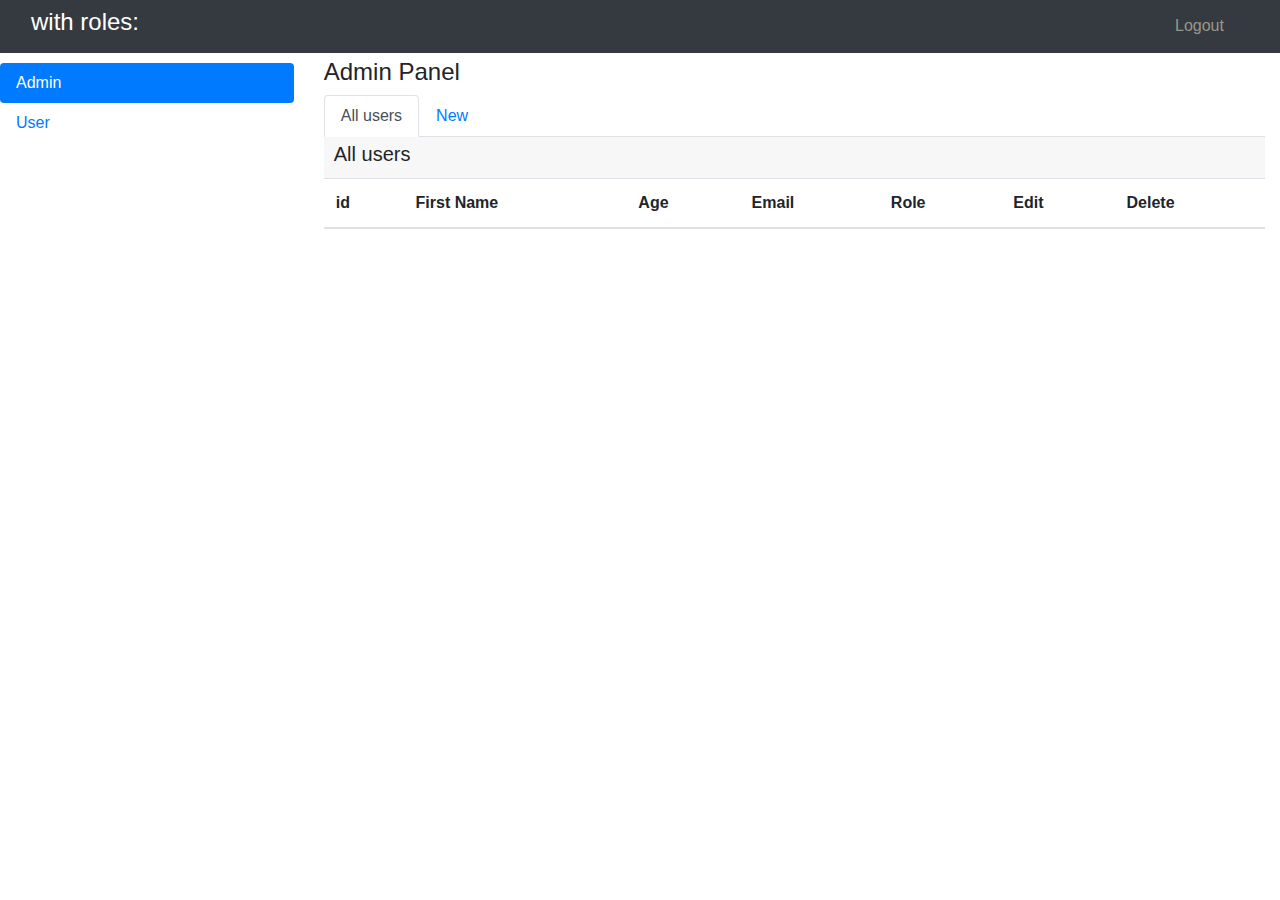
<file: src/main/resources/templates/admin/index.html>
<!DOCTYPE html>
<html lang="en" xmlns:th="http://www.thymeleaf.org"
      xmlns:sec="https://www.thymeleaf.org/thymeleaf-extras-springsecurity5">
<head>
    <meta charset="UTF-8">
    <title>Admin panel</title>
    <link rel="stylesheet" href="../../static/css/bootstrap.min.css">
    <link rel="stylesheet" href="../../static/css/style.css">

</head>
<body>
<div class="myForm">
    <form th:method="post" th:action="@{/save}">
        <div class="modal fade" id="EditModal" tabindex="-1" role="dialog" aria-labelledby="exampleModalLabel" aria-hidden="true">
            <div class="modal-dialog" role="document">
                <div class="modal-content">
                    <div class="modal-header">
                        <h5 class="modal-title" id="exampleModalLabel">Edit user</h5>
                        <button type="button" class="close" data-dismiss="modal" aria-label="Close">
                            <span aria-hidden="true">&times;</span>
                        </button>
                    </div>
                    <div class="modal-body">
                        <div class="form-group">
                            <input type="hidden" class="form-control" readonly id="iid" name="id" value="" />
                        </div>
                        <div class="form-group">
                            <label class="form-control-label" for="username">firstName: </label>
                            <input type="text" class="form-control" id="iusername" name="username" value="" />
                        </div>
                        <div class="form-group">
                            <label class="form-control-label" for="age">age: </label>
                            <input type="text" class="form-control" id="iage" name="age" value="" />
                        </div>
                        <div class="form-group">
                            <label class="form-control-label" for="email">email: </label>
                            <input type="email" class="form-control" id="iemail" name="email" value="" />
                        </div>
                        <div class="form-group">
                            <label class="form-control-label" for="password">password: </label>
                            <input type="text" class="form-control" id="ipassword" name="password" value="" />
                        </div>

                        <div class="form-group">
                            <label for="infoRole">Role</label>
                            <select multiple class="form-control" id="iinfoRole" name="infoRole">
                                <option>ADMIN</option>
                                <option selected>USER</option>
                            </select>
                        </div>

                        <div class="form-group">
                            <button type="submit" class="btn btn-primary">Save</button>
                            <button type="button" class="btn btn-secondary" data-dismiss="modal">Close</button>
                        </div>
                    </div>
                </div>
            </div>
        </div>
    </form>
</div>
<div class="myForm">
    <form th:method="post" th:action="@{/delete}">
        <div class="modal fade" id="deleteModal" tabindex="-1" role="dialog" aria-labelledby="exampleModalCenterTitle" aria-hidden="true">
            <div class="modal-dialog modal-dialog-centered" role="document">
                <div class="modal-content">
                    <div class="modal-header">
                        <h5 class="modal-title" id="exampleModalLongTitle">Modal title</h5>
                        <button type="button" class="close" data-dismiss="modal" aria-label="Close">
                            <span aria-hidden="true">&times;</span>
                        </button>
                    </div>
                    <div class="modal-body">
                        <div class="form-group">
                            <input type="hidden" class="form-control" readonly id="did" name="id" value="" />
                        </div>
                        <div class="form-group">
                            <label class="form-control-label" for="username">firstName: </label>
                            <input type="text" class="form-control" readonly id="dusername" name="username" value="" />
                        </div>
                        <div class="form-group">
                            <label class="form-control-label" for="age">age: </label>
                            <input type="text" class="form-control" readonly id="dage" name="age" value="" />
                        </div>
                        <div class="form-group">
                            <label class="form-control-label" for="email">email: </label>
                            <input type="email" class="form-control" readonly id="demail" name="email" value="" />
                        </div>


                        <p class="alert alert-danger">
                            Are you sure to delete this user ?
                        </p>
                        <hr>
                        <div class="form-group">
                            <button type="submit"  class="btn btn-danger">Delete</button>
                            <button type="button" class="btn btn-secondary" data-dismiss="modal">Close</button>
                        </div>
                    </div>

                </div>
            </div>
        </div>
    </form>
</div>

<header>
    <div class="container-fluid">
        <nav class="navbar navbar-dark bg-dark">
            <div class="col-11">
            <h4 style ="color: white"><span th:text="${mUser.getEmail()}"></span> with roles: <span style ="color: white" th:text="${mUser.getRoleList()}"></span></h4>
            </div>

            <div class="col-1">
                <a style="color: #9a988a" th:href="@{/logout}">Logout</a>
            </div>
        </nav>
    </div>

</header>


<main>
    <div id="maincont" class="container-fluid">
        <div class="row">
            <div class="col-3">
                <div class="nav flex-column nav-pills" id="v-pills-tab" role="tablist" aria-orientation="vertical">
                    <a class="nav-link active" id="v-pills-home-tab" data-toggle="pill" href="#v-pills-home" role="tab" aria-controls="v-pills-home" aria-selected="true">Admin</a>
                    <a class="nav-link" id="v-pills-profile-tab" data-toggle="pill" href="#v-pills-profile" role="tab" aria-controls="v-pills-profile" aria-selected="false">User</a>
                </div>
            </div>
            <div class="col-9">
                <div class="tab-content" id="v-pills-tabContent">
                    <div class="tab-pane fade show active" id="v-pills-home" role="tabpanel" aria-labelledby="v-pills-home-tab">

                        <div class="title-cont"><h4>Admin Panel</h4></div>
                        <ul class="nav nav-tabs" id="myTab" role="tablist">
                            <li class="nav-item">
                                <a class="nav-link active" id="home-tab" data-toggle="tab" href="#home" role="tab" aria-controls="home" aria-selected="true">All users</a>
                            </li>
                            <li class="nav-item">
                                <a class="nav-link" id="profile-tab" data-toggle="tab" href="#profile" role="tab" aria-controls="profile" aria-selected="false">New</a>
                            </li>
                            <!--<li class="nav-item">
                                <a class="nav-link" id="tabletest-tab" data-toggle="tab" href="#tabletest" role="tab" aria-controls="tabletest" aria-selected="false">Users Table</a>
                            </li>-->

                        </ul>
                        <div class="tab-content" id="myTabContent">
                            <div class="tab-pane fade show active" id="home" role="tabpanel" aria-labelledby="home-tab">
                                <h5 class="card-title text-left">All users</h5>
                                <table id="table" class="table table-striped">
                                    <thead>
                                    <tr>
                                        <th scope="col">id</th>
                                        <th scope="col">First Name</th>
                                        <th scope="col">Age</th>
                                        <th scope="col">Email</th>
                                        <th scope="col">Role</th>
                                        <th scope="col">Edit</th>
                                        <th scope="col">Delete</th>
                                    </tr>
                                    </thead>
                                    <tbody>
                                   <!-- <tr >
                                        <td id="tid">user id</td>
                                        <td id="tusername">First Name</td>
                                        <td id="tage">Age</td>
                                        <td id="temail">Email</td>
                                        <td id="troleList">Role</td>
                                        <td><a class="btn btn-info eBtn" href="">Edit</a></td>
                                        <td><a class="btn btn-danger delBtn" href="">Delete</a></td>
                                    </tr>-->
                                    </tbody>
                                </table>

                            </div>
                            <div class="tab-pane fade" id="profile" role="tabpanel" aria-labelledby="profile-tab">
                                <h5 class="card-title text-left">Add new user</h5>
                                <form id="formNew" th:action="@{/save}" th:method="post">
                                    <div class="form-group">
                                        <label class="form-control-label font-weight-bold" for="username">First Name: </label>
                                        <input type="text" class="form-control" id="username" name="username" value="" />
                                    </div>
                                    <div class="form-group">
                                        <label class="form-control-label font-weight-bold" for="age">Age: </label>
                                        <input type="text" class="form-control" id="age" name="age" value="" />
                                    </div>
                                    <div class="form-group">
                                        <label class="form-control-label font-weight-bold" for="email">Email: </label>
                                        <input type="email" class="form-control" id="email" name="email" value="" />
                                    </div>
                                    <div class="form-group">
                                        <label class="form-control-label font-weight-bold" for="password">Password: </label>
                                        <input type="text" class="form-control" id="password" name="password" value="" />
                                    </div>

                                    <div class="form-group">
                                        <label for="infoRole">Role</label>
                                        <select multiple class="form-control" id="infoRole" name="infoRole">
                                            <option>ADMIN</option>
                                            <option selected>USER</option>
                                        </select>
                                    </div>

                                    <div class="form-group">
                                        <button type="submit" class="btn btn-primary">Save</button>
                                        <button type="button" class="btn btn-secondary" data-dismiss="modal">Close</button>
                                    </div>
                                </form>
                            </div>
                           <!-- <div class="tab-pane fade" id="tabletest" role="tabpanel" aria-labelledby="tabletest-tab">
                                <h5 class="card-title text-left">All users</h5>
                                <table id="table1" class="table table-striped">
                                    <thead>
                                    <tr>
                                        <th scope="col">id</th>
                                        <th scope="col">First Name</th>
                                        <th scope="col">Age</th>
                                        <th scope="col">Email</th>
                                        <th scope="col">Role</th>
                                        <th scope="col">Edit</th>
                                        <th scope="col">Delete</th>
                                    </tr>
                                    </thead>
                                    <tbody>

                                    </tbody>
                                </table>

                            </div>-->

                        </div>

                    </div>
                    <div class="tab-pane fade" id="v-pills-profile" role="tabpanel" aria-labelledby="v-pills-profile-tab">
                        <table class="table table-striped">
                            <div class="title-cont"><h4>User information-page</h4></div>
                            <thead>
                            <tr>
                                <th scope="col">id</th>
                                <th scope="col">First Name</th>
                                <th scope="col">Age</th>
                                <th scope="col">Email</th>
                                <th scope="col">Role</th>
                            </tr>
                            </thead>
                            <tbody>
                            <tr th:object="${mUser}">
                                <td th:text="${mUser.getId()}">Ошибка</td>
                                <td th:text="${mUser.getUsername()}">First Name</td>
                                <td th:text="${mUser.getAge()}">Age</td>
                                <td th:text="${mUser.getEmail()}">Email</td>
                                <td th:text="${mUser.getRoleList()}">Role</td>
                            </tr>
                            </tbody>
                        </table>

                    </div>
                </div>
            </div>
        </div>
    </div>

</main>


<script type="text/javascript" src="../../static/js/jquery-3.6.0.min.js"></script>
<script src="https://cdnjs.cloudflare.com/ajax/libs/popper.js/1.14.7/umd/popper.min.js" integrity="sha384-UO2eT0CpHqdSJQ6hJty5KVphtPhzWj9WO1clHTMGa3JDZwrnQq4sF86dIHNDz0W1" crossorigin="anonymous"></script>
<script type="text/javascript" src="../../static/js/bootstrap.js"></script>
<script type="text/javascript" th:src="@{../../static/js/main.js}" src="../../static/js/main.js"></script>
</body>
</html>
</file>
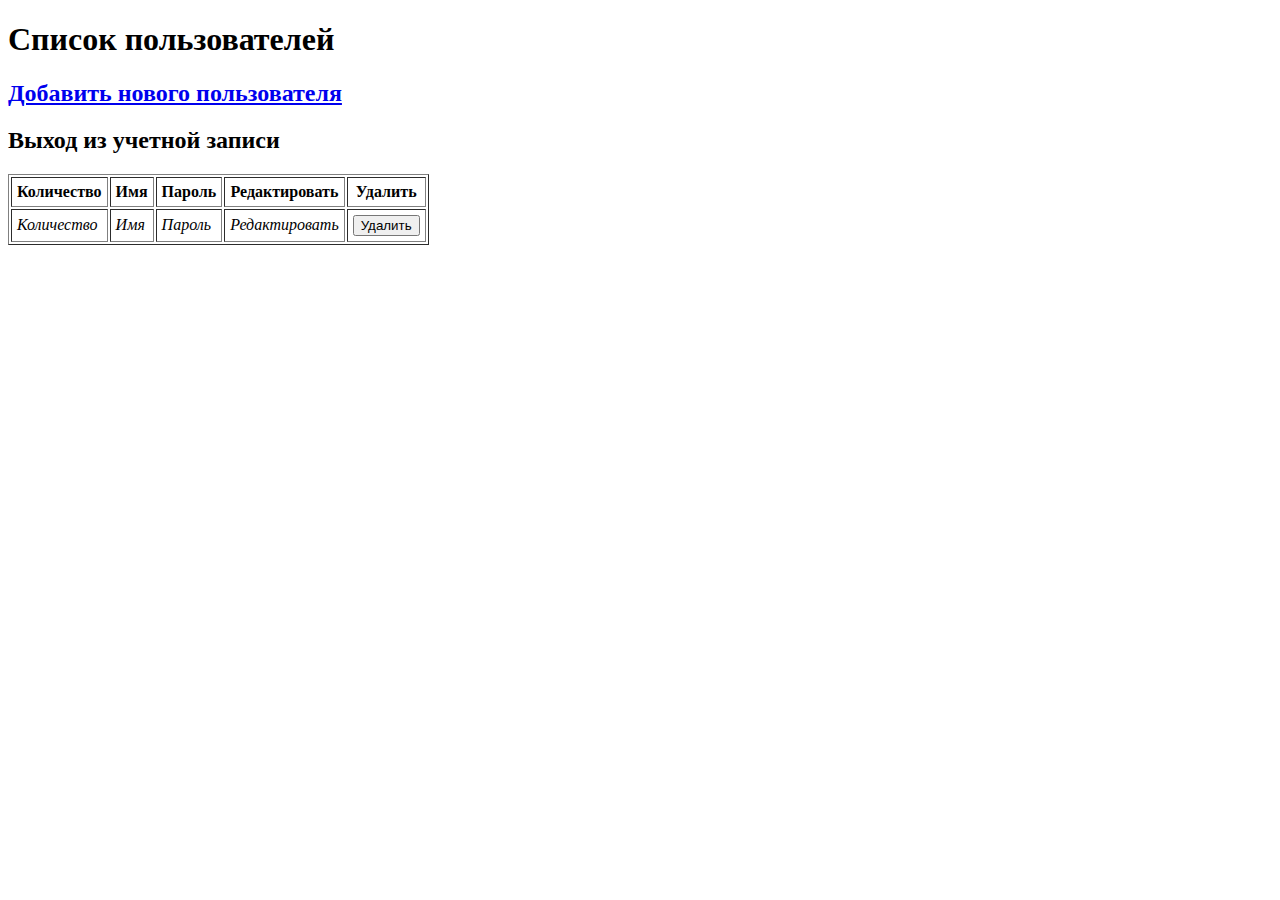
<file: src/main/webapp/WEB-INF/pages/index.html>
<!DOCTYPE html>
<html lang="en" xmlns:th="http://www.thymeleaf.org">
<head>
    <meta charset="UTF-8">
    <title>Страница Cars</title>
    <style>
        table th, table td {padding: 5px;}
        .row  {
            font-style: italic;
        }
        .even-row {
            color: black;
        }
        .odd-row {
            color: blue;
        }
    </style>
</head>
<body>

<div>
    <h1>Список пользователей</h1>
    <h2><a href="/admin/new"> Добавить нового пользователя</a></h2>
    <h2><a th:href="@{/logout}">Выход из учетной записи</a></h2>
    <table border="1">
        <tr>
            <th>Количество</th>
            <th>Имя</th>
            <th>Пароль</th>
            <th>Редактировать</th>
            <th>Удалить</th>
        </tr>
        <tr th:each="user, state : ${people}"
            class="row" th:classappend="${state.odd} ? 'odd-row' : 'even-row'">
            <td th:text="${state.count}">Количество</td>
            <td th:text="${user.getUsername()}">Имя</td>
            <td th:text="${user.getPassword()}">Пароль</td>
            <td><a th:href="@{/{id}/edit (id=${user.getId()})}">Редактировать</a></td>
            <td>
                <form th:method="DELETE" th:action="@{/{id}(id=${user.getId()})}">
                    <input type="submit" value="Удалить">
                </form>
            </td>
        </tr>
    </table>
</div>
</body>
</html>
</file>
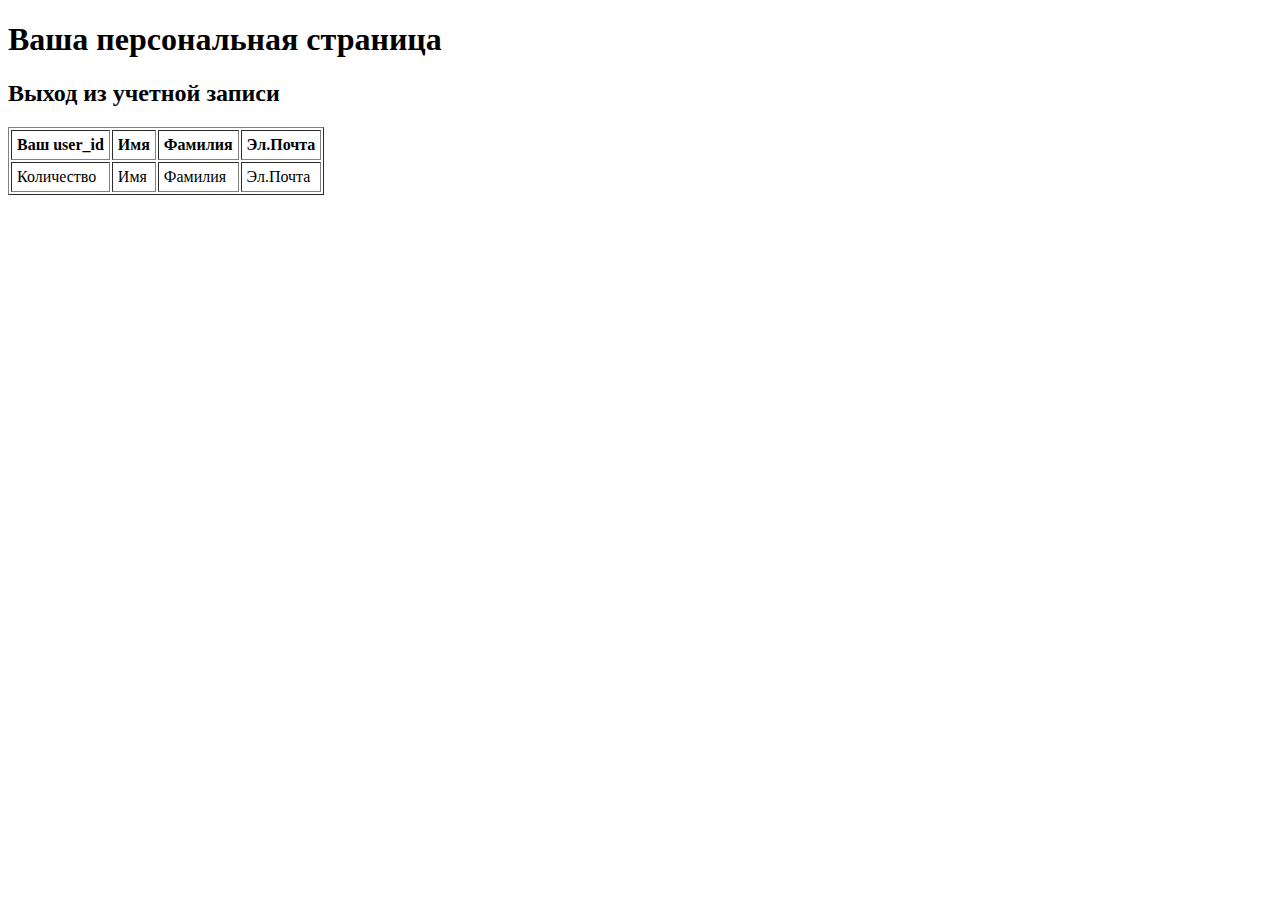
<file: src/main/resources/templates/page.html>
<!DOCTYPE html>
<html lang="en" xmlns:th="http://www.thymeleaf.org">
<head>
    <meta charset="UTF-8">
    <title>Страница Cars</title>
    <style>
        table th, table td {padding: 5px;}
        .row  {
            font-style: italic;
        }
        .even-row {
            color: black;
        }
        .odd-row {
            color: blue;
        }
    </style>
</head>
<body>

<div>
    <h1>Ваша персональная страница</h1>
    <h2><a th:href="@{/logout}">Выход из учетной записи</a></h2>

    <table border="1">
        <tr>
            <th>Ваш user_id</th>
            <th>Имя</th>
            <th>Фамилия</th>
            <th>Эл.Почта</th>

        </tr>
        <tr th:object="${user}">

            <td th:text="${user.getId()}">Количество</td>
            <td th:text="${user.getFirstName()}">Имя</td>
            <td th:text="${user.getLastName()}">Фамилия</td>
            <td th:text="${user.getEmail()}">Эл.Почта</td>

        </tr>
    </table>
</div>
</body>
</html>
</file>
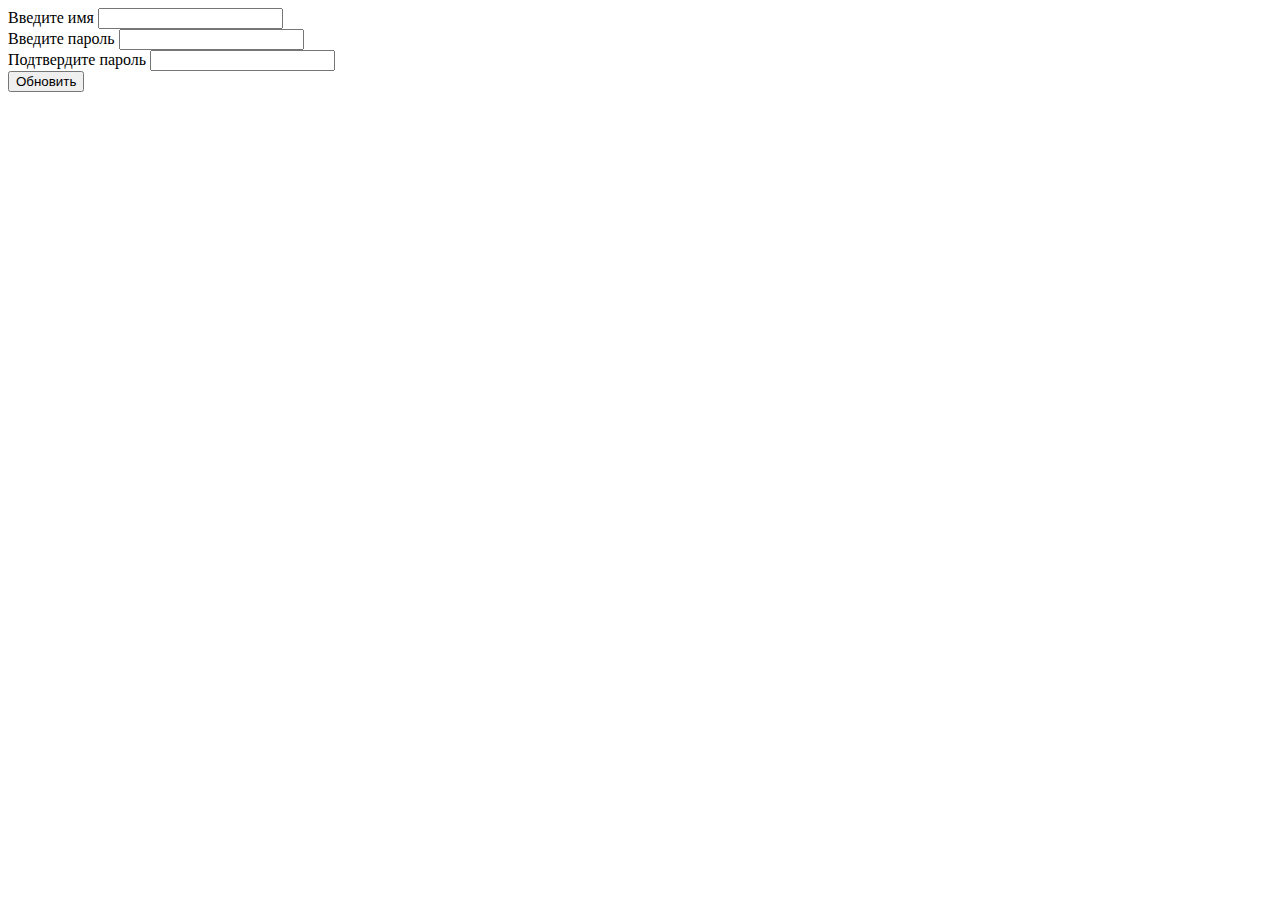
<file: src/main/webapp/WEB-INF/pages/edit.html>
<!DOCTYPE html>
<html lang="en" xmlns:th="http://www.thymeleaf.org">
<head>
    <meta charset="UTF-8">
    <title>Форма для редактирования пользователя</title>
</head>
<body>
<form th:method="PATCH" th:action="@{/{id}(id=${person.getId()})}" th:object="${person}">

    <label for="username">Введите имя</label>
    <input type="text" th:field="*{username}" id="username">
    <br>

    <label for="password">Введите пароль</label>
    <input type="text" th:field="*{password}" id="password">
    <br>

    <label for="confirmPassword">Подтвердите пароль</label>
    <input type="text" th:field="*{confirmPassword}" id="confirmPassword">
    <br>

    <input type="submit" value="Обновить">


</form>

</body>
</html>
</file>
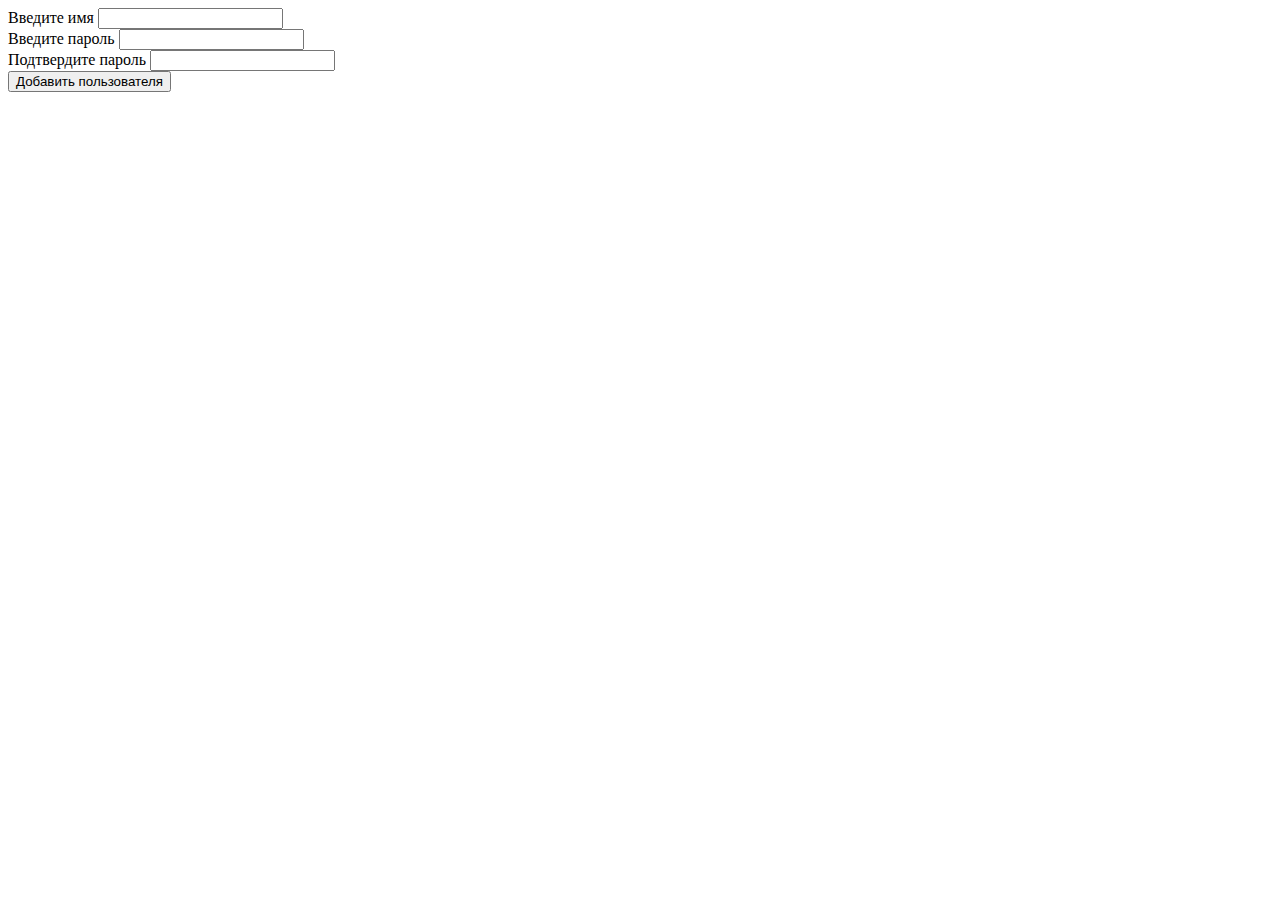
<file: src/main/webapp/WEB-INF/pages/new.html>
<!DOCTYPE html>
<html lang="en" xmlns:th="http://www.thymeleaf.org">
<head>
    <meta charset="UTF-8">
    <title>Форма добавления пользователя</title>
</head>
<body>
<form th:method="POST" th:action="@{/admin}" th:object="${person}">

    <label for="username">Введите имя</label>
    <input type="text" th:field="*{username}" id="username">
    <br>

    <label for="password">Введите пароль</label>
    <input type="text" th:field="*{password}" id="password">
    <br>

    <label for="confirmPassword">Подтвердите пароль</label>
    <input type="text" th:field="*{confirmPassword}" id="confirmPassword">
    <br>

    <input type="submit" value="Добавить пользователя">


</form>
</body>
</html>
</file>
<file: src/main/resources/static/css/style.css>
.container {
    background-color: #f7f7f7;
}
#formNew {
    padding-right: 35%;
    padding-left: 25%;
    text-align:center;
}
.card-title {
    background-color: #f7f7f7;
    margin-bottom: 0;
    padding-bottom: 12px;
    padding-left: 10px;
    padding-top: 5px;
}
.title-cont {
    margin-top: 5px;
    margin-bottom: 5px;
}


.container-fluid {
    padding-left: 0;
    padding-right: 0;
}
#headLine {
    background-color: white;
}

#aPanel {
    margin-left: 15px;
    margin-bottom: 15px;
}
.col-3 {
    margin-top: 10px;
}
.row{
    margin-right: 0;
}

#mainSpace {

    padding-top: 10px;

}
.card {
    margin-right: 20px;
}

#colMain{
    padding-top: 15px;
}
</file>
